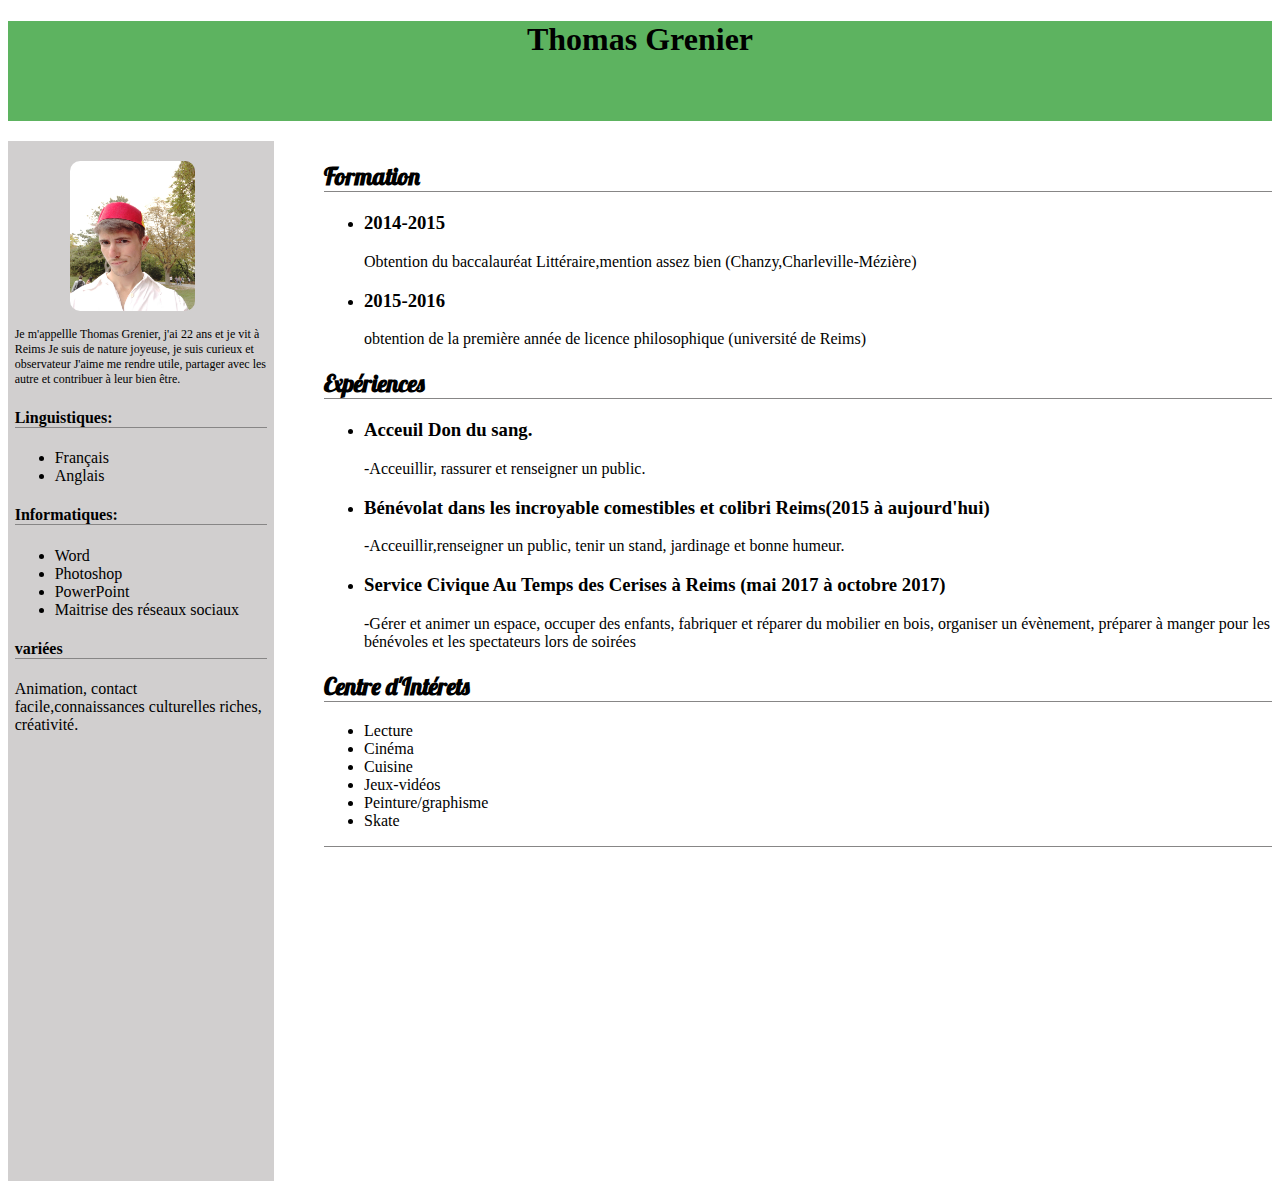
<file: CV/Index.html>
<!DOCTYPE html>
<html lang="en" dir="ltr">
  <head>
    <meta charset="utf-8">
    <link rel="stylesheet" href="style.css" type="text/css">
    <link href="https://fonts.googleapis.com/css?family=Lobster" rel="stylesheet">
    <title>CV Thomas Grenier</title>
  </head>
  <body>
    <header>
      <div class="top">
        <h1>Thomas Grenier</h1>
      </div>


    </header>
    <div class="ensemble">
      <div class="gauche">
        <img src="image/PP.jpg" id="PP" style="width:125px;height:150px; margin-left:55px;border-radius:10px;">
        <section id="presentation">

          <p>Je m'appellle Thomas Grenier, j'ai 22 ans et je vit à Reims
          Je suis de nature joyeuse, je suis curieux et observateur
          J'aime me rendre utile, partager avec les autre et contribuer à leur bien être.</p>
        </section>
        <section id="compétences">
          <h4>Linguistiques:</h4>
          <ul>
              <li>Français</li>
              <li>Anglais</li>
          </ul>
              <h4>Informatiques:</h4>
          <ul>
            <li>Word</li>
            <li>Photoshop</li>
            <li>PowerPoint</li>
            <li>Maitrise des réseaux sociaux</li>
          </ul>

              <h4>variées</h4>
              <p>Animation, contact facile,connaissances culturelles riches, créativité.</p>
        </section>
      </div>
      <div class="droite">
        <section id="Formation">
          <h2>Formation</h2>
          <ul>
            <li>
              <h3>2014-2015</h3>
              <p>Obtention du baccalauréat Littéraire,mention assez bien (Chanzy,Charleville-Mézière)</p>
            </li>
            <li>
              <h3>2015-2016</h3>
              <P>obtention de la première année de licence philosophique (université de Reims)</p>
            </li>
          </ul>
        </section>
        <section id="Expérience">
          <h2>Expériences</h2>
          <ul>
            <li>
              <h3>Acceuil Don du sang.</h3>
              <p>-Acceuillir, rassurer et renseigner un public.</p>
            </li>
            <li>
              <h3>Bénévolat dans les incroyable comestibles et colibri Reims(2015 à aujourd'hui)</h3>
              <p>-Acceuillir,renseigner un public, tenir un stand, jardinage et bonne humeur.</p>
            </li>
            <li>
              <h3>Service Civique Au Temps des Cerises à Reims (mai 2017 à octobre 2017)</h3>
              <p>-Gérer et animer un espace, occuper des enfants, fabriquer et réparer du mobilier en bois, organiser un évènement, préparer à manger pour les bénévoles et les spectateurs lors de soirées</p>
            </li>
          </ul>
        </section>
        <section id="Intéret">
          <h2>Centre d'Intérets</h2>
          <ul>
            <li>Lecture</li>
            <li>Cinéma</li>
            <li>Cuisine</li>
            <li>Jeux-vidéos</li>
            <li>Peinture/graphisme</li>
            <li>Skate</li>
          </ul>
        </section>
      </div>
    </div>




    <footer id=contact></footer>
  </body>
</html>
</file>
<file: CV/style.css>
/* Général */
p{

}

h2{
  font-family: Lobster,serif;

}

h3{

}
.ensemble{
  margin-top: 20px;
}
.gauche{
  float: left;
  width:20%;
  background-color:  #d1cfcf;
  padding: 15pt 5pt  ;
  height: 1000px;
}

.droite{
  float: right;
  width: 75%;
}

/*Header*/
header{
  background-color: #5DB360;
  height: 100px;
}
.top{
  text-align: center;
  background-image: image(image/header.jpg);
}

/*Présentation*/

#pp{
  margin-left: 20px
}

.droite, h2{
border-bottom: 1px  #878686 solid;
}

h4{
  border-bottom: 1px  #878686 solid;
}

#presentation p{
font-size: 12px;
}
/*.gauche, h3{
  border-bottom: 1px  #878686 solid;
}*/

/*Formation*/



/*Expériences*/


/*Compétence*/



/*centre d'intéret*/
</file>
